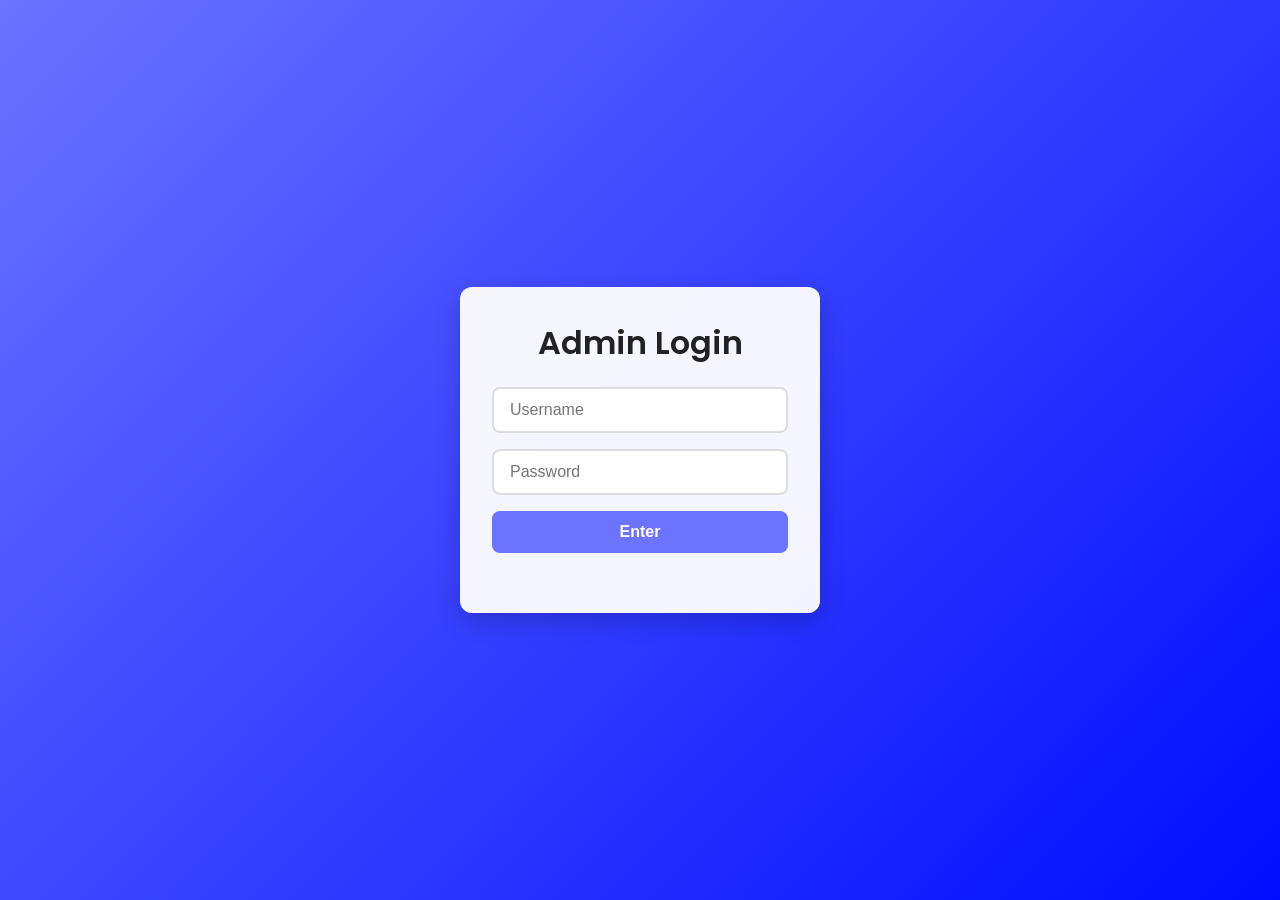
<file: index.html>
<!DOCTYPE html>
<html lang="en">
<head>
  <meta charset="UTF-8">
  <title>Admin Login</title>
  <link rel="stylesheet" href="style.css">
  <script src="login.js" defer></script>
</head>
<body>
  <div class="container">
    <h1>Admin Login</h1>
    <form id="loginForm">
      <input type="text" id="username" placeholder="Username" required>
      <input type="password" id="password" placeholder="Password" required>
      <button type="submit">Enter</button>
    </form>
    <p id="message" class="error"></p>
  </div>
</body>
</html>
</file>
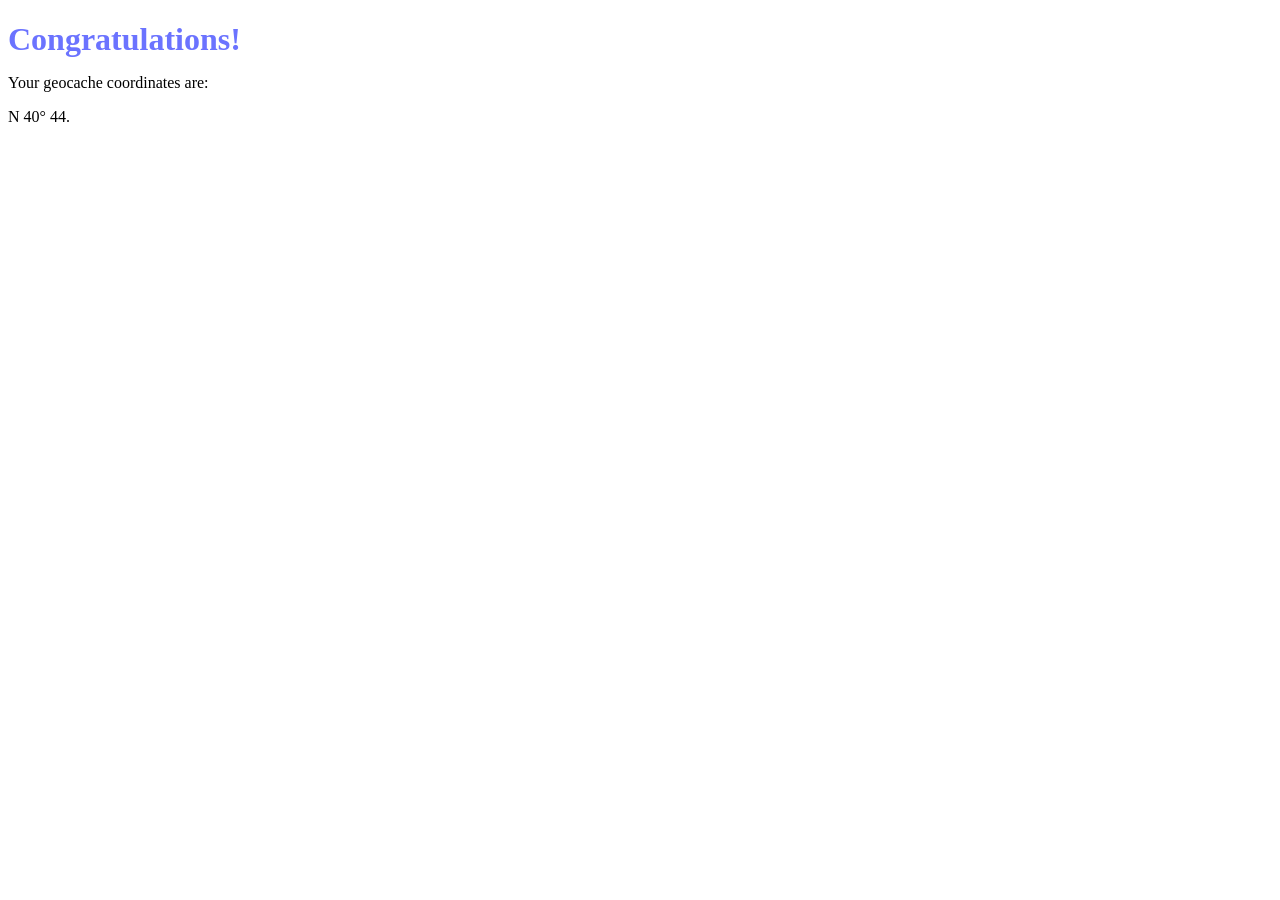
<file: success.html>
<!DOCTYPE html>
<html lang="en">
<head>
  <meta charset="UTF-8">
  <title>Coordinates Revealed</title>
  <script src="success.js" defer></script>
  <link rel="stylesheet" href="success.css">

</head>
<body>
  <div class="container">
    <h1>Congratulations!</h1>
    <p>Your geocache coordinates are:</p>
    <p id="coords"></p>
  </div>
</body>
</html>
</file>
<file: style.css>
/* style.css */

/* 1) Import a nice sans-serif font */
@import url('https://fonts.googleapis.com/css2?family=Poppins:wght@300;400;600&display=swap');

* {
  box-sizing: border-box;
  margin: 0;
  padding: 0;
}

body {
  font-family: 'Poppins', sans-serif;
  background: linear-gradient(135deg, #6B73FF 0%, #000DFF 100%);
  display: flex;
  align-items: center;
  justify-content: center;
  min-height: 100vh;
  color: #333;
}

.container {
  background: rgba(255, 255, 255, 0.95);
  width: 360px;
  max-width: 90%;
  padding: 2rem;
  border-radius: 12px;
  box-shadow: 0 8px 24px rgba(0, 0, 0, 0.2);
  text-align: center;
}

h1 {
  font-weight: 600;
  margin-bottom: 1.25rem;
  color: #222;
}

form {
  display: flex;
  flex-direction: column;
}

input {
  padding: 0.75rem 1rem;
  margin-bottom: 1rem;
  border: 2px solid #ddd;
  border-radius: 8px;
  font-size: 1rem;
  transition: border-color 0.3s;
}

input:focus {
  outline: none;
  border-color: #6B73FF;
}

button {
  padding: 0.75rem 1rem;
  font-size: 1rem;
  font-weight: 600;
  color: #fff;
  background: #6B73FF;
  border: none;
  border-radius: 8px;
  cursor: pointer;
  transition: background 0.3s, transform 0.2s;
}

button:hover {
  background: #5a62e0;
  transform: translateY(-2px);
}

button:active {
  transform: translateY(0);
}

.error {
  color: #E74C3C;
  margin-top: 0.5rem;
  min-height: 1.25rem;
  font-size: 0.9rem;
}

/* Success page coords styling */
#coords {
  margin-top: 1rem;
  font-size: 1.25rem;
  font-weight: 500;
  color: #333;
}

/* Utility for paragraphs */
p {
  line-height: 1.5;
}
</file>
<file: success.css>
/* Success page specific styles */
.container h1 {
    color: #6B73FF;
    margin-bottom: 1rem;
  }
  
  .coordinates-box {
    background: rgba(107, 115, 255, 0.1);
    border: 2px dashed #6B73FF;
    border-radius: 8px;
    padding: 1.5rem;
    margin: 1.5rem 0;
  }
  
  .coords-display {
    font-size: 1.5rem;
    font-weight: 600;
    color: #6B73FF;
    margin: 0.5rem 0;
    letter-spacing: 1px;
  }
  
  .hint {
    font-size: 0.9rem;
    color: #666;
    font-style: italic;
    margin-top: 1rem;
  }
  
  /* Animation for the coordinates */
  @keyframes pulse {
    0% { transform: scale(1); }
    50% { transform: scale(1.05); }
    100% { transform: scale(1); }
  }
  
  .coords-display {
    animation: pulse 2s infinite;
  }
</file>
